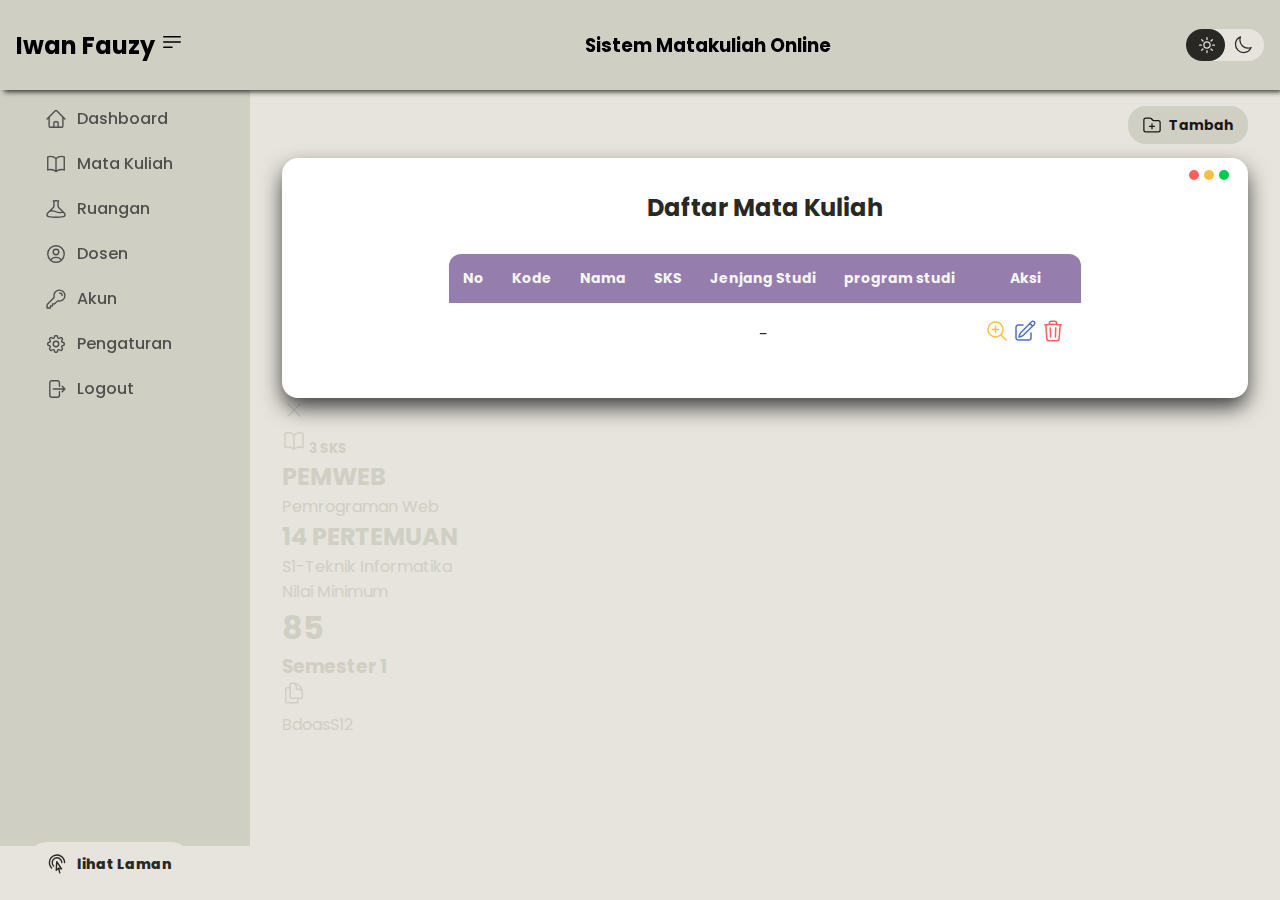
<file: index.html>
<!DOCTYPE html>
<html lang="en">
<head>
    <meta charset="UTF-8">
    <meta http-equiv="X-UA-Compatible" content="IE=edge">
    <meta name="viewport" content="width=device-width, initial-scale=1.0">
    <title>Document</title>
<link rel="stylesheet" href="assets/css/style.css">
<link rel="stylesheet" href="assets/css/table.css">
<style>

    .row{
        justify-content: center;
        gap:2em;
        padding:.5em 1em;
        width: 100%;
        display: flex;
        flex-wrap: wrap;
        margin-top: 1em;
    }
    .card .circles{
        top: 1em;
        margin-right: 1em;
    }
    .card:last-child h3{}
    .card:last-child{
        background-color: #f1d092;
        color: #f37f7d;
    }
    .card:nth-child(2){
        background-color: #c54947;
        color: #f1d092;
    }
    .card:nth-child(2) p,
    .card:nth-child(2) h3{
        color: #f1d092;

    }
    .card{
        position: relative;
        align-items: center;
        /* padding-top: 2em; */
        text-align: center;
        border-radius: 14px;
        background-color: #31553e;;
        width: 320px;
        height: 200px;
        display: flex;
        justify-content: center;
    
    }
    .card p{
        color: #c54947;
        font-size: 50px;
        font-weight: bold;
    }
    .card h3{
font-size: 19px;
color: #c54947;;


   
}
</style>
</head>
<body>
    <header >
        <div class="header">

            <h2> <span>Iwan Fauzy</span>
                <svg onclick="document.querySelector('.sidebar').classList.toggle('active')" xmlns="http://www.w3.org/2000/svg" fill="none" viewBox="0 0 24 24" stroke-width="1.5" stroke="currentColor" class="w-6 h-6">
                    <path stroke-linecap="round" stroke-linejoin="round" d="M3.75 6.75h16.5M3.75 12h16.5m-16.5 5.25H12" />
                  </svg>
                  
            </h2>
            <h3>Sistem Matakuliah Online</h3>
            <div class="logo">
                <div class="dark-mode">
                    <div class="selected-mode"></div>
                    <svg onclick="darkLight(0)" id="sun" xmlns="http://www.w3.org/2000/svg" fill="none" viewBox="0 0 24 24" stroke-width="1.5" stroke="currentColor" class="w-6 h-6">
                        <path stroke-linecap="round" stroke-linejoin="round" d="M12 3v2.25m6.364.386l-1.591 1.591M21 12h-2.25m-.386 6.364l-1.591-1.591M12 18.75V21m-4.773-4.227l-1.591 1.591M5.25 12H3m4.227-4.773L5.636 5.636M15.75 12a3.75 3.75 0 11-7.5 0 3.75 3.75 0 017.5 0z" />
                      </svg>
                    <svg onclick="darkLight(1)"  id="moon" xmlns="http://www.w3.org/2000/svg" fill="none" viewBox="0 0 24 24" stroke-width="1.5" stroke="currentColor" class="w-6 h-6">
                        <path stroke-linecap="round" stroke-linejoin="round" d="M21.752 15.002A9.718 9.718 0 0118 15.75c-5.385 0-9.75-4.365-9.75-9.75 0-1.33.266-2.597.748-3.752A9.753 9.753 0 003 11.25C3 16.635 7.365 21 12.75 21a9.753 9.753 0 009.002-5.998z" />
                      </svg>
                      
                </div>
                
                <nav>
                    <ul>
                        <li>
                            <a href="login.html"><svg xmlns="http://www.w3.org/2000/svg" fill="none" viewBox="0 0 24 24" stroke-width="1.5" stroke="currentColor" class="w-6 h-6">
                                <path stroke-linecap="round" stroke-linejoin="round" d="M15.75 9V5.25A2.25 2.25 0 0013.5 3h-6a2.25 2.25 0 00-2.25 2.25v13.5A2.25 2.25 0 007.5 21h6a2.25 2.25 0 002.25-2.25V15M12 9l-3 3m0 0l3 3m-3-3h12.75" />
                              </svg>
                              logout</a>
                        </li>
                    </ul>
                </nav>
            </div>
        </div>
    </header>
    <main>     
           <section class="sidebar">
            <ul>
                <li><a href="">
                    <svg xmlns="http://www.w3.org/2000/svg" fill="none" viewBox="0 0 24 24" stroke-width="1.5" stroke="currentColor" class="w-6 h-6">
                        <path stroke-linecap="round" stroke-linejoin="round" d="M2.25 12l8.954-8.955c.44-.439 1.152-.439 1.591 0L21.75 12M4.5 9.75v10.125c0 .621.504 1.125 1.125 1.125H9.75v-4.875c0-.621.504-1.125 1.125-1.125h2.25c.621 0 1.125.504 1.125 1.125V21h4.125c.621 0 1.125-.504 1.125-1.125V9.75M8.25 21h8.25" />
                      </svg>
                      
                  <span>Dashboard</span></a></li>
                </li>
                <li><a href="">
                    <svg xmlns="http://www.w3.org/2000/svg" fill="none" viewBox="0 0 24 24" stroke-width="1.5" stroke="currentColor" class="w-6 h-6">
                        <path stroke-linecap="round" stroke-linejoin="round" d="M12 6.042A8.967 8.967 0 006 3.75c-1.052 0-2.062.18-3 .512v14.25A8.987 8.987 0 016 18c2.305 0 4.408.867 6 2.292m0-14.25a8.966 8.966 0 016-2.292c1.052 0 2.062.18 3 .512v14.25A8.987 8.987 0 0018 18a8.967 8.967 0 00-6 2.292m0-14.25v14.25" />
                      </svg>
                      
                  <span>Mata Kuliah</span></a></li>
                </li>
                <li><a href="">
                    <svg xmlns="http://www.w3.org/2000/svg" fill="none" viewBox="0 0 24 24" stroke-width="1.5" stroke="currentColor" class="w-6 h-6">
                        <path stroke-linecap="round" stroke-linejoin="round" d="M9.75 3.104v5.714a2.25 2.25 0 01-.659 1.591L5 14.5M9.75 3.104c-.251.023-.501.05-.75.082m.75-.082a24.301 24.301 0 014.5 0m0 0v5.714c0 .597.237 1.17.659 1.591L19.8 15.3M14.25 3.104c.251.023.501.05.75.082M19.8 15.3l-1.57.393A9.065 9.065 0 0112 15a9.065 9.065 0 00-6.23-.693L5 14.5m14.8.8l1.402 1.402c1.232 1.232.65 3.318-1.067 3.611A48.309 48.309 0 0112 21c-2.773 0-5.491-.235-8.135-.687-1.718-.293-2.3-2.379-1.067-3.61L5 14.5" />
                      </svg>
                      
                  <span>Ruangan</span></a></li>
                </li>
                <li><a href="">
                    <svg xmlns="http://www.w3.org/2000/svg" fill="none" viewBox="0 0 24 24" stroke-width="1.5" stroke="currentColor" class="w-6 h-6">
                        <path stroke-linecap="round" stroke-linejoin="round" d="M17.982 18.725A7.488 7.488 0 0012 15.75a7.488 7.488 0 00-5.982 2.975m11.963 0a9 9 0 10-11.963 0m11.963 0A8.966 8.966 0 0112 21a8.966 8.966 0 01-5.982-2.275M15 9.75a3 3 0 11-6 0 3 3 0 016 0z" />
                      </svg>
                      
                  <span>Dosen</span></a></li>
                </li>
                <li><a href="">
                    <svg xmlns="http://www.w3.org/2000/svg" fill="none" viewBox="0 0 24 24" stroke-width="1.5" stroke="currentColor" class="w-6 h-6">
                        <path stroke-linecap="round" stroke-linejoin="round" d="M15.75 5.25a3 3 0 013 3m3 0a6 6 0 01-7.029 5.912c-.563-.097-1.159.026-1.563.43L10.5 17.25H8.25v2.25H6v2.25H2.25v-2.818c0-.597.237-1.17.659-1.591l6.499-6.499c.404-.404.527-1 .43-1.563A6 6 0 1121.75 8.25z" />
                      </svg>
                      
                  <span>Akun</span></a></li>
                </li>
                <li><a href="">
                    <svg xmlns="http://www.w3.org/2000/svg" fill="none" viewBox="0 0 24 24" stroke-width="1.5" stroke="currentColor" class="w-6 h-6">
                        <path stroke-linecap="round" stroke-linejoin="round" d="M10.343 3.94c.09-.542.56-.94 1.11-.94h1.093c.55 0 1.02.398 1.11.94l.149.894c.07.424.384.764.78.93.398.164.855.142 1.205-.108l.737-.527a1.125 1.125 0 011.45.12l.773.774c.39.389.44 1.002.12 1.45l-.527.737c-.25.35-.272.806-.107 1.204.165.397.505.71.93.78l.893.15c.543.09.94.56.94 1.109v1.094c0 .55-.397 1.02-.94 1.11l-.893.149c-.425.07-.765.383-.93.78-.165.398-.143.854.107 1.204l.527.738c.32.447.269 1.06-.12 1.45l-.774.773a1.125 1.125 0 01-1.449.12l-.738-.527c-.35-.25-.806-.272-1.203-.107-.397.165-.71.505-.781.929l-.149.894c-.09.542-.56.94-1.11.94h-1.094c-.55 0-1.019-.398-1.11-.94l-.148-.894c-.071-.424-.384-.764-.781-.93-.398-.164-.854-.142-1.204.108l-.738.527c-.447.32-1.06.269-1.45-.12l-.773-.774a1.125 1.125 0 01-.12-1.45l.527-.737c.25-.35.273-.806.108-1.204-.165-.397-.505-.71-.93-.78l-.894-.15c-.542-.09-.94-.56-.94-1.109v-1.094c0-.55.398-1.02.94-1.11l.894-.149c.424-.07.765-.383.93-.78.165-.398.143-.854-.107-1.204l-.527-.738a1.125 1.125 0 01.12-1.45l.773-.773a1.125 1.125 0 011.45-.12l.737.527c.35.25.807.272 1.204.107.397-.165.71-.505.78-.929l.15-.894z" />
                        <path stroke-linecap="round" stroke-linejoin="round" d="M15 12a3 3 0 11-6 0 3 3 0 016 0z" />
                      </svg>
                      
                      
                  <span>Pengaturan</span></a></li>
                </li>
               
                </li>
                <li><a href="">
                    <svg xmlns="http://www.w3.org/2000/svg" fill="none" viewBox="0 0 24 24" stroke-width="1.5" stroke="currentColor" class="w-6 h-6">
                    <path stroke-linecap="round" stroke-linejoin="round" d="M15.75 9V5.25A2.25 2.25 0 0013.5 3h-6a2.25 2.25 0 00-2.25 2.25v13.5A2.25 2.25 0 007.5 21h6a2.25 2.25 0 002.25-2.25V15m3 0l3-3m0 0l-3-3m3 3H9" />
                  </svg>
                  <span>Logout</span></a></li>
                </li>
            
                <a href="" class="look">
                    <svg xmlns="http://www.w3.org/2000/svg" fill="none" viewBox="0 0 24 24" stroke-width="1.5" stroke="currentColor" class="w-6 h-6">
                        <path stroke-linecap="round" stroke-linejoin="round" d="M15.042 21.672L13.684 16.6m0 0l-2.51 2.225.569-9.47 5.227 7.917-3.286-.672zm-7.518-.267A8.25 8.25 0 1120.25 10.5M8.288 14.212A5.25 5.25 0 1117.25 10.5" />
                      </svg>
                      
                    lihat Laman
                </a>
            </ul>
</section>
        <section class="content">

            
                <style>
                    a {
                        text-decoration: none;
                    }
                    .sidebar nav {
                        display: flex;
                        flex-direction: column;
                        gap: 1em;
                    }
                    .success{
            
            background-color: #04AA6D;
            }
            .danger{
            
            background-color: #f44336; /* Red */
            }
            .alert {
            padding: 20px;
            color: white;
            margin-bottom: 15px;
            }
            
            /* The close button */
            .closebtn {
            margin-left: 15px;
            color: white;
            font-weight: bold;
            float: right;
            font-size: 22px;
            line-height: 20px;
            cursor: pointer;
            transition: 0.3s;
            }
            
            /* When moving the mouse over the close button */
            .closebtn:hover {
            color: black;
            }
                </style>
                        <div class="table">
                   <div class="add"><a href="add.php"> <svg xmlns="http://www.w3.org/2000/svg" fill="none" viewBox="0 0 24 24" stroke-width="1.5" stroke="currentColor" class="w-6 h-6">
                       <path stroke-linecap="round" stroke-linejoin="round" d="M12 10.5v6m3-3H9m4.06-7.19l-2.12-2.12a1.5 1.5 0 00-1.061-.44H4.5A2.25 2.25 0 002.25 6v12a2.25 2.25 0 002.25 2.25h15A2.25 2.25 0 0021.75 18V9a2.25 2.25 0 00-2.25-2.25h-5.379a1.5 1.5 0 01-1.06-.44z" />
                     </svg>
                     Tambah</a></div>
                     <div class="cover-table">
                        <h2>Daftar Mata Kuliah</h2>
            <div class="circles">
                <div class="circle"></div>
                <div class="circle"></div>
                <div class="circle"></div>
            </div>
                       <table cellpadding="10" cellspacing="0">
                    
                           <tr>
                               <th>No</th>
                               <th>Kode</th>
                               <th>Nama</th>
                               <th>SKS</th>
                               <th>Jenjang Studi</th>
                               <th>program studi</th>
                               <th>Aksi</th>
                           </tr>
                            <tr class="tr-<?=$no?>">
                                <td ><?= $no?></td>	
                                <td><?=$matkul['kode']?></td>
                                <td><?=$matkul['nama']?></td>
                                <td><?=$matkul['sks']?></td>
                                <td><?=$matkul['jenjang_studi']?> - <?= $matkul['program_studi'] ?></td>
                                <td><?=$matkul['semester']?></td>
                                <td class="opsi">
                                    <a  style="cursor: pointer;" onclick='modal(1,{"nama":"nama"})'><svg xmlns="http://www.w3.org/2000/svg" fill="none" viewBox="0 0 24 24" stroke-width="1.5" stroke="currentColor" class="w-6 h-6">
              <path stroke-linecap="round" stroke-linejoin="round" d="M21 21l-5.197-5.197m0 0A7.5 7.5 0 105.196 5.196a7.5 7.5 0 0010.607 10.607zM10.5 7.5v6m3-3h-6" />
            </svg>
            </a>
                                    <a href="edit.php?id=<?= $matkul['id'] ?>"><svg xmlns="http://www.w3.org/2000/svg" fill="none" viewBox="0 0 24 24" stroke-width="1.5" stroke="currentColor" class="w-6 h-6">
              <path stroke-linecap="round" stroke-linejoin="round" d="M16.862 4.487l1.687-1.688a1.875 1.875 0 112.652 2.652L10.582 16.07a4.5 4.5 0 01-1.897 1.13L6 18l.8-2.685a4.5 4.5 0 011.13-1.897l8.932-8.931zm0 0L19.5 7.125M18 14v4.75A2.25 2.25 0 0115.75 21H5.25A2.25 2.25 0 013 18.75V8.25A2.25 2.25 0 015.25 6H10" />
            </svg>
            </a>
                                    <a href="hapus.php?id=<?= $matkul['id'] ?>" onclick="return confirm('Tekan ok untuk melanjutkan')"><svg id="trash" xmlns="http://www.w3.org/2000/svg" fill="none" viewBox="0 0 24 24" stroke-width="1.5" stroke="currentColor" class="w-6 h-6">
              <path stroke-linecap="round" stroke-linejoin="round" d="M14.74 9l-.346 9m-4.788 0L9.26 9m9.968-3.21c.342.052.682.107 1.022.166m-1.022-.165L18.16 19.673a2.25 2.25 0 01-2.244 2.077H8.084a2.25 2.25 0 01-2.244-2.077L4.772 5.79m14.456 0a48.108 48.108 0 00-3.478-.397m-12 .562c.34-.059.68-.114 1.022-.165m0 0a48.11 48.11 0 013.478-.397m7.5 0v-.916c0-1.18-.91-2.164-2.09-2.201a51.964 51.964 0 00-3.32 0c-1.18.037-2.09 1.022-2.09 2.201v.916m7.5 0a48.667 48.667 0 00-7.5 0" />
            </svg>
                </a>
                                </td>
                            </tr>
                       </table>
                   </div>
      
            	   <div class="modal">
                    <div class="modal-area">
                        <div class="circles">
                            <h4 class="">Dibuat:</h4>
                    <div id="tanggal">04-Juny-2003</div>
                    </div>
                        <div class="close" onclick="modal()">
                                 <svg style="font-weight: bold;" xmlns="http://www.w3.org/2000/svg" fill="none" viewBox="0 0 24 24" stroke-width="1.5" stroke="currentColor" class="w-6 h-6">
                                     <path stroke-linecap="round" stroke-linejoin="round" d="M6 18L18 6M6 6l12 12" />
                                   </svg>
                             </div>
                             <div class="boxs">
                                 <div class="nama box" >
                                     <h5 id="sks"><svg xmlns="http://www.w3.org/2000/svg" fill="none" viewBox="0 0 24 24" stroke-width="1.5" stroke="currentColor" class="w-6 h-6">
                                         <path stroke-linecap="round" stroke-linejoin="round" d="M12 6.042A8.967 8.967 0 006 3.75c-1.052 0-2.062.18-3 .512v14.25A8.987 8.987 0 016 18c2.305 0 4.408.867 6 2.292m0-14.25a8.966 8.966 0 016-2.292c1.052 0 2.062.18 3 .512v14.25A8.987 8.987 0 0018 18a8.967 8.967 0 00-6 2.292m0-14.25v14.25" />
                                       </svg>
                                       <span>3</span>
                                        SKS</h5>
                                       <div class="name">
                    
                                           <h2 id="singkatan">PEMWEB</h2>
                                           <p id="nama">Pemrograman Web</p>
                                         </div>
                                           <!-- <small id="singkatan">Teknik Informatika</small> -->
                                 </div>
                             <div class="box">
                                 <div class="">
                    
                                     <h2 id="pertemuan"><span>14</span> PERTEMUAN</h2>
                                     <p>S1-Teknik Informatika</p>
                                 </div>
                                 <div class="boxie">
                                     <p>Nilai Minimum</p>
                                     <h1 id="minimum">85</h1>
                                     <h3 id="semester">Semester <span>1</span></h3>
                                 </div>
                             </div>
                             <div class="box">
                                 <div class="code">
                                     <svg xmlns="http://www.w3.org/2000/svg" fill="none" viewBox="0 0 24 24" stroke-width="1.5" stroke="currentColor" class="w-6 h-6">
                                         <path stroke-linecap="round" stroke-linejoin="round" d="M15.75 17.25v3.375c0 .621-.504 1.125-1.125 1.125h-9.75a1.125 1.125 0 01-1.125-1.125V7.875c0-.621.504-1.125 1.125-1.125H6.75a9.06 9.06 0 011.5.124m7.5 10.376h3.375c.621 0 1.125-.504 1.125-1.125V11.25c0-4.46-3.243-8.161-7.5-8.876a9.06 9.06 0 00-1.5-.124H9.375c-.621 0-1.125.504-1.125 1.125v3.5m7.5 10.375H9.375a1.125 1.125 0 01-1.125-1.125v-9.25m12 6.625v-1.875a3.375 3.375 0 00-3.375-3.375h-1.5a1.125 1.125 0 01-1.125-1.125v-1.5a3.375 3.375 0 00-3.375-3.375H9.75" />
                                       </svg>
                                       
                                     <p id="kode">BdoasS12</p>
                                        
                                 </div>
                                 <div class="table">
                                 <table id="disini" style="width: 100%;">
                                    
                                            
                    
                                        </table>
                                 </div>
                    
                                 </div>
                             </div>
                         </div>
                             
                         </div>

        </section>
    </main>
    <footer></footer>
    <script>
        function darkLight(type){
            dark=document.querySelector('body');
            if(document.body.clientWidth > 768){

                if(type==0){
                    dark.classList.remove('dark');
                }else{
                    dark.classList.add('dark');
                    
                }
            }else{
                
                if(type==0){
                    dark.classList.add('dark');
                }else{
                    dark.classList.remove('dark');
                    
                }
            }
        }
    </script>
</body>
</html>
</file>
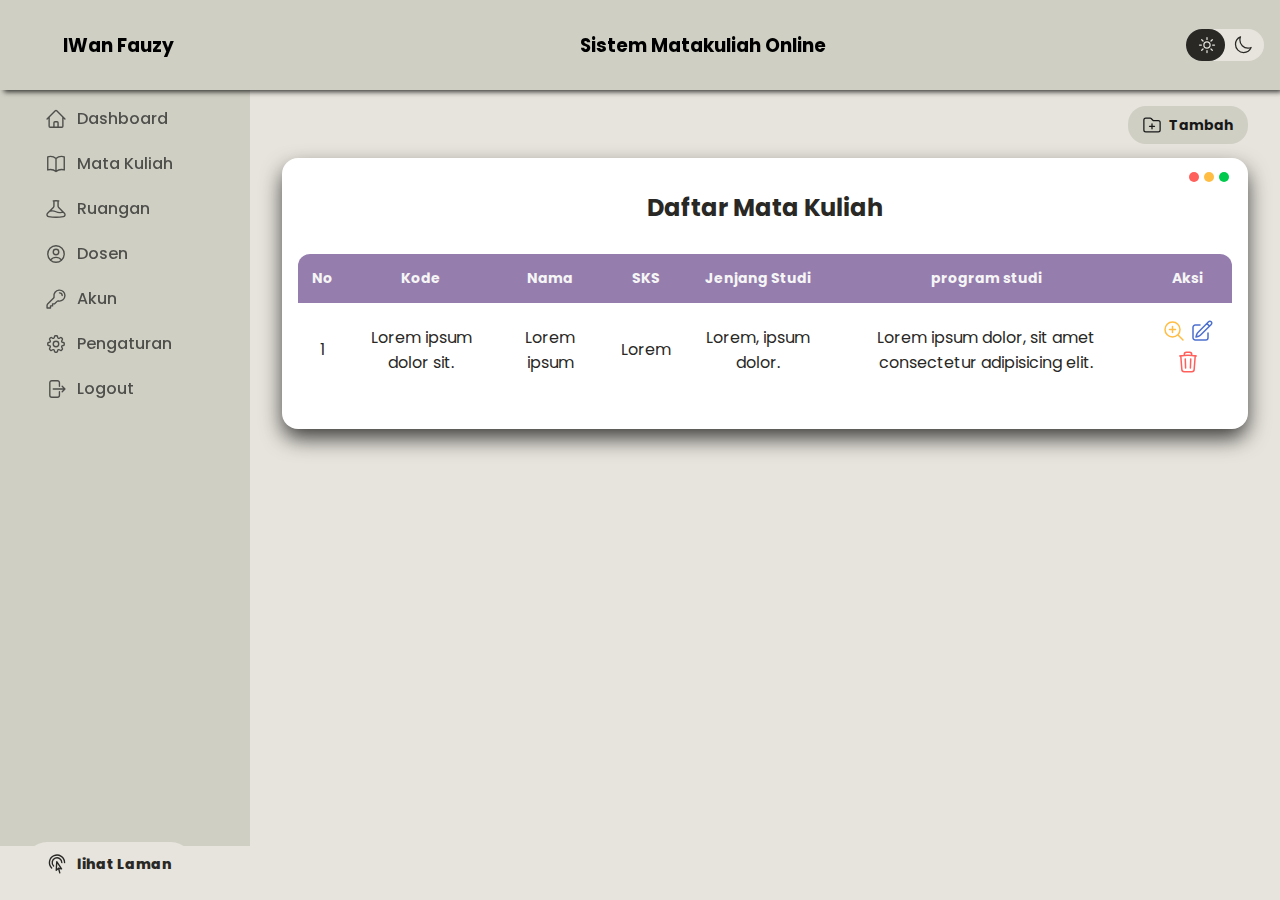
<file: assets/css/table.html>
<!DOCTYPE html>
<html lang="en">
<head>
    <meta charset="UTF-8">
    <meta http-equiv="X-UA-Compatible" content="IE=edge">
    <meta name="viewport" content="width=device-width, initial-scale=1.0">
    <title>Document</title>
    <link rel="stylesheet" href="style.css">
    <link rel="stylesheet" href="table.css">
<style>
    a {
        text-decoration: none;
    }
    .sidebar nav {
        display: flex;
        flex-direction: column;
        gap: 1em;
    }
    .success{

background-color: #04AA6D;
}
.danger{

background-color: #f44336; /* Red */
}
.alert {
padding: 20px;
color: white;
margin-bottom: 15px;
}

/* The close button */
.closebtn {
margin-left: 15px;
color: white;
font-weight: bold;
float: right;
font-size: 22px;
line-height: 20px;
cursor: pointer;
transition: 0.3s;
}

/* When moving the mouse over the close button */
.closebtn:hover {
color: black;
}
</style>
</head>
<body >
    <header >
        <div class="header">

            <h3> 
           <span>IWan Fauzy</span>
                <svg   onclick="document.querySelector('.sidebar').classList.toggle('active')" xmlns="http://www.w3.org/2000/svg" fill="none" viewBox="0 0 24 24" stroke-width="1.5" stroke="currentColor" class="w-6 h-6">
                    <path stroke-linecap="round" stroke-linejoin="round" d="M3.75 6.75h16.5M3.75 12h16.5m-16.5 5.25H12" />
                  </svg>
                  
            </h3>
            <h3>Sistem Matakuliah Online</h3>
            <div class="logo">
                <div class="dark-mode">
                    <div class="selected-mode"></div>
                    <svg onclick="darkLight(0)" id="sun" xmlns="http://www.w3.org/2000/svg" fill="none" viewBox="0 0 24 24" stroke-width="1.5" stroke="currentColor" class="w-6 h-6">
                        <path stroke-linecap="round" stroke-linejoin="round" d="M12 3v2.25m6.364.386l-1.591 1.591M21 12h-2.25m-.386 6.364l-1.591-1.591M12 18.75V21m-4.773-4.227l-1.591 1.591M5.25 12H3m4.227-4.773L5.636 5.636M15.75 12a3.75 3.75 0 11-7.5 0 3.75 3.75 0 017.5 0z" />
                      </svg>
                    <svg onclick="darkLight(1)"  id="moon" xmlns="http://www.w3.org/2000/svg" fill="none" viewBox="0 0 24 24" stroke-width="1.5" stroke="currentColor" class="w-6 h-6">
                        <path stroke-linecap="round" stroke-linejoin="round" d="M21.752 15.002A9.718 9.718 0 0118 15.75c-5.385 0-9.75-4.365-9.75-9.75 0-1.33.266-2.597.748-3.752A9.753 9.753 0 003 11.25C3 16.635 7.365 21 12.75 21a9.753 9.753 0 009.002-5.998z" />
                      </svg>
                      
                </div>
                
                <nav>
                    <ul>
                        <li>
                            <a  href="\iwanFauzy/login/logout.php"><svg xmlns="http://www.w3.org/2000/svg" fill="none" viewBox="0 0 24 24" stroke-width="1.5" stroke="currentColor" class="w-6 h-6">
                                <path stroke-linecap="round" stroke-linejoin="round" d="M15.75 9V5.25A2.25 2.25 0 0013.5 3h-6a2.25 2.25 0 00-2.25 2.25v13.5A2.25 2.25 0 007.5 21h6a2.25 2.25 0 002.25-2.25V15M12 9l-3 3m0 0l3 3m-3-3h12.75" />
                              </svg>
                              logout</a>
                        </li>
                    </ul>
                </nav>
            </div>
        </div>
    </header>
    <main>     
           <section class="sidebar">
            <ul>
                <li><a href="\iwanFauzy/admin/">
                    
                    <svg xmlns="http://www.w3.org/2000/svg" fill="none" viewBox="0 0 24 24" stroke-width="1.5" stroke="currentColor" class="w-6 h-6">
                        <path stroke-linecap="round" stroke-linejoin="round" d="M2.25 12l8.954-8.955c.44-.439 1.152-.439 1.591 0L21.75 12M4.5 9.75v10.125c0 .621.504 1.125 1.125 1.125H9.75v-4.875c0-.621.504-1.125 1.125-1.125h2.25c.621 0 1.125.504 1.125 1.125V21h4.125c.621 0 1.125-.504 1.125-1.125V9.75M8.25 21h8.25" />
                      </svg>
                      
                  <span>Dashboard</span></a></li>
                </li>
                <li><a href="\iwanFauzy/admin/matkul">

                    <svg xmlns="http://www.w3.org/2000/svg" fill="none" viewBox="0 0 24 24" stroke-width="1.5" stroke="currentColor" class="w-6 h-6">
                        <path stroke-linecap="round" stroke-linejoin="round" d="M12 6.042A8.967 8.967 0 006 3.75c-1.052 0-2.062.18-3 .512v14.25A8.987 8.987 0 016 18c2.305 0 4.408.867 6 2.292m0-14.25a8.966 8.966 0 016-2.292c1.052 0 2.062.18 3 .512v14.25A8.987 8.987 0 0018 18a8.967 8.967 0 00-6 2.292m0-14.25v14.25" />
                      </svg>
                      
                  <span>Mata Kuliah</span></a></li>
                </li>
                <li><a href="\iwanFauzy/admin/ruangan/">
                    <svg xmlns="http://www.w3.org/2000/svg" fill="none" viewBox="0 0 24 24" stroke-width="1.5" stroke="currentColor" class="w-6 h-6">
                        <path stroke-linecap="round" stroke-linejoin="round" d="M9.75 3.104v5.714a2.25 2.25 0 01-.659 1.591L5 14.5M9.75 3.104c-.251.023-.501.05-.75.082m.75-.082a24.301 24.301 0 014.5 0m0 0v5.714c0 .597.237 1.17.659 1.591L19.8 15.3M14.25 3.104c.251.023.501.05.75.082M19.8 15.3l-1.57.393A9.065 9.065 0 0112 15a9.065 9.065 0 00-6.23-.693L5 14.5m14.8.8l1.402 1.402c1.232 1.232.65 3.318-1.067 3.611A48.309 48.309 0 0112 21c-2.773 0-5.491-.235-8.135-.687-1.718-.293-2.3-2.379-1.067-3.61L5 14.5" />
                      </svg>
                      
                  <span>Ruangan</span></a></li>
                </li>
                <li><a href="\iwanFauzy/admin/dosen/">
                    <svg xmlns="http://www.w3.org/2000/svg" fill="none" viewBox="0 0 24 24" stroke-width="1.5" stroke="currentColor" class="w-6 h-6">
                        <path stroke-linecap="round" stroke-linejoin="round" d="M17.982 18.725A7.488 7.488 0 0012 15.75a7.488 7.488 0 00-5.982 2.975m11.963 0a9 9 0 10-11.963 0m11.963 0A8.966 8.966 0 0112 21a8.966 8.966 0 01-5.982-2.275M15 9.75a3 3 0 11-6 0 3 3 0 016 0z" />
                      </svg>
                      
                  <span>Dosen</span></a></li>
                </li>
                <li><a href="\iwanFauzy/admin/akun/">
                    <svg xmlns="http://www.w3.org/2000/svg" fill="none" viewBox="0 0 24 24" stroke-width="1.5" stroke="currentColor" class="w-6 h-6">
                        <path stroke-linecap="round" stroke-linejoin="round" d="M15.75 5.25a3 3 0 013 3m3 0a6 6 0 01-7.029 5.912c-.563-.097-1.159.026-1.563.43L10.5 17.25H8.25v2.25H6v2.25H2.25v-2.818c0-.597.237-1.17.659-1.591l6.499-6.499c.404-.404.527-1 .43-1.563A6 6 0 1121.75 8.25z" />
                      </svg>
                      
                  <span>Akun</span></a></li>
                </li>
                <li><a  href="\iwanFauzy/admin/setting.php">
                    
                    <svg xmlns="http://www.w3.org/2000/svg" fill="none" viewBox="0 0 24 24" stroke-width="1.5" stroke="currentColor" class="w-6 h-6">
                        <path stroke-linecap="round" stroke-linejoin="round" d="M10.343 3.94c.09-.542.56-.94 1.11-.94h1.093c.55 0 1.02.398 1.11.94l.149.894c.07.424.384.764.78.93.398.164.855.142 1.205-.108l.737-.527a1.125 1.125 0 011.45.12l.773.774c.39.389.44 1.002.12 1.45l-.527.737c-.25.35-.272.806-.107 1.204.165.397.505.71.93.78l.893.15c.543.09.94.56.94 1.109v1.094c0 .55-.397 1.02-.94 1.11l-.893.149c-.425.07-.765.383-.93.78-.165.398-.143.854.107 1.204l.527.738c.32.447.269 1.06-.12 1.45l-.774.773a1.125 1.125 0 01-1.449.12l-.738-.527c-.35-.25-.806-.272-1.203-.107-.397.165-.71.505-.781.929l-.149.894c-.09.542-.56.94-1.11.94h-1.094c-.55 0-1.019-.398-1.11-.94l-.148-.894c-.071-.424-.384-.764-.781-.93-.398-.164-.854-.142-1.204.108l-.738.527c-.447.32-1.06.269-1.45-.12l-.773-.774a1.125 1.125 0 01-.12-1.45l.527-.737c.25-.35.273-.806.108-1.204-.165-.397-.505-.71-.93-.78l-.894-.15c-.542-.09-.94-.56-.94-1.109v-1.094c0-.55.398-1.02.94-1.11l.894-.149c.424-.07.765-.383.93-.78.165-.398.143-.854-.107-1.204l-.527-.738a1.125 1.125 0 01.12-1.45l.773-.773a1.125 1.125 0 011.45-.12l.737.527c.35.25.807.272 1.204.107.397-.165.71-.505.78-.929l.15-.894z" />
                        <path stroke-linecap="round" stroke-linejoin="round" d="M15 12a3 3 0 11-6 0 3 3 0 016 0z" />
                      </svg>
                      
                      
                  <span>Pengaturan</span></a></li>
                </li>
               
                </li>
                <li><a  href="\iwanFauzy/login/logout.php">
                    <svg xmlns="http://www.w3.org/2000/svg" fill="none" viewBox="0 0 24 24" stroke-width="1.5" stroke="currentColor" class="w-6 h-6">
                    <path stroke-linecap="round" stroke-linejoin="round" d="M15.75 9V5.25A2.25 2.25 0 0013.5 3h-6a2.25 2.25 0 00-2.25 2.25v13.5A2.25 2.25 0 007.5 21h6a2.25 2.25 0 002.25-2.25V15m3 0l3-3m0 0l-3-3m3 3H9" />
                  </svg>
                  <span>Logout</span></a></li>
                </li>
            
                <a href="" class="look">
                    <svg xmlns="http://www.w3.org/2000/svg" fill="none" viewBox="0 0 24 24" stroke-width="1.5" stroke="currentColor" class="w-6 h-6">
                        <path stroke-linecap="round" stroke-linejoin="round" d="M15.042 21.672L13.684 16.6m0 0l-2.51 2.225.569-9.47 5.227 7.917-3.286-.672zm-7.518-.267A8.25 8.25 0 1120.25 10.5M8.288 14.212A5.25 5.25 0 1117.25 10.5" />
                      </svg>
                      
                    lihat Laman
                </a>
            </ul>
</section>
        <section class="content">



			<div class="table">
	   <div class="add"><a href="add.php"> <svg xmlns="http://www.w3.org/2000/svg" fill="none" viewBox="0 0 24 24" stroke-width="1.5" stroke="currentColor" class="w-6 h-6">
		   <path stroke-linecap="round" stroke-linejoin="round" d="M12 10.5v6m3-3H9m4.06-7.19l-2.12-2.12a1.5 1.5 0 00-1.061-.44H4.5A2.25 2.25 0 002.25 6v12a2.25 2.25 0 002.25 2.25h15A2.25 2.25 0 0021.75 18V9a2.25 2.25 0 00-2.25-2.25h-5.379a1.5 1.5 0 01-1.06-.44z" />
		 </svg>
		 Tambah</a></div>
		 <div class="cover-table">
			<h2>Daftar Mata Kuliah</h2>
<div class="circles">
	<div class="circle"></div>
	<div class="circle"></div>
	<div class="circle"></div>
</div>

	
		   <table cellpadding="10" cellspacing="0">
		
			   <tr>
				   <th>No</th>
				   <th>Kode</th>
				   <th>Nama</th>
				   <th>SKS</th>
				   <th>Jenjang Studi</th>
				   <th>program studi</th>
				   <th>Aksi</th>
			   </tr>
				<tr>
					<td >1</td>	
					<td>Lorem ipsum dolor sit.</td>
					<td>Lorem ipsum</td>
					<td>Lorem </td>
					<td>Lorem, ipsum dolor.</td>
					<td>Lorem ipsum dolor, sit amet consectetur adipisicing elit.</td>
					<td class="opsi">
						<a  style="cursor: pointer;" onclick="document.querySelector('.modal').classList.toggle('active')"><svg xmlns="http://www.w3.org/2000/svg" fill="none" viewBox="0 0 24 24" stroke-width="1.5" stroke="currentColor" class="w-6 h-6">
  <path stroke-linecap="round" stroke-linejoin="round" d="M21 21l-5.197-5.197m0 0A7.5 7.5 0 105.196 5.196a7.5 7.5 0 0010.607 10.607zM10.5 7.5v6m3-3h-6" />
</svg>
</a>
						<a href="edit.html"><svg xmlns="http://www.w3.org/2000/svg" fill="none" viewBox="0 0 24 24" stroke-width="1.5" stroke="currentColor" class="w-6 h-6">
  <path stroke-linecap="round" stroke-linejoin="round" d="M16.862 4.487l1.687-1.688a1.875 1.875 0 112.652 2.652L10.582 16.07a4.5 4.5 0 01-1.897 1.13L6 18l.8-2.685a4.5 4.5 0 011.13-1.897l8.932-8.931zm0 0L19.5 7.125M18 14v4.75A2.25 2.25 0 0115.75 21H5.25A2.25 2.25 0 013 18.75V8.25A2.25 2.25 0 015.25 6H10" />
</svg>
</a>
						<a href="hapus.html" onclick="return confirm('Tekan ok untuk melanjutkan')"><svg id="trash" xmlns="http://www.w3.org/2000/svg" fill="none" viewBox="0 0 24 24" stroke-width="1.5" stroke="currentColor" class="w-6 h-6">
  <path stroke-linecap="round" stroke-linejoin="round" d="M14.74 9l-.346 9m-4.788 0L9.26 9m9.968-3.21c.342.052.682.107 1.022.166m-1.022-.165L18.16 19.673a2.25 2.25 0 01-2.244 2.077H8.084a2.25 2.25 0 01-2.244-2.077L4.772 5.79m14.456 0a48.108 48.108 0 00-3.478-.397m-12 .562c.34-.059.68-.114 1.022-.165m0 0a48.11 48.11 0 013.478-.397m7.5 0v-.916c0-1.18-.91-2.164-2.09-2.201a51.964 51.964 0 00-3.32 0c-1.18.037-2.09 1.022-2.09 2.201v.916m7.5 0a48.667 48.667 0 00-7.5 0" />
</svg>
	</a>
					</td>
				</tr>
		   </table>
	   </div>
			
	
    </section>
            
</main>
    <footer></footer>
    <script>
        function darkLight(type){
            dark=document.querySelector('body');
            if(document.body.clientWidth > 768){

                if(type==0){
                    dark.classList.remove('dark');
                }else{
                    dark.classList.add('dark');
                    
                }
            }else{
                
                if(type==0){
                    dark.classList.add('dark');
                }else{
                    dark.classList.remove('dark');
                    
                }
            }
        }
    </script>
</body>
</html>
</file>
<file: assets/css/style.css>
@import url('https://fonts.googleapis.com/css2?family=Poppins:wght@100;200;300;400;500;600;700;800;900&display=swap');
:root{
--primary: #cfcfc4 ;
--dark-primary: #181818;
--dark-secondary: #292825;
--secondary: rgb(231, 228, 221) ;
}
*{
    padding: 0;
    margin: 0;
    font-family: 'Poppins',sans-serif;
}
body,header .header,main,main .sidebar {
    transition:all .5s ease;

}
body{
    background-color: var(--secondary);
}
main{
    color: var(--primary);

}
svg{
    width: 24px;
height: 24px;
}

a{
    color: var(--dark-primary);

    text-decoration: none;
}
li{
    list-style: none;
}

/* -------------HEADER-------------------- */
header{
    z-index: 2;
    position: fixed;
    display: flex;
    width: 100%;
    height: header;
    background-color: var(--primary);
    justify-content: center;
    align-items: center;
    height: 90px;
}
header h3 svg{
    display: none;
}
.header{
    padding: 1em;
    width: 100%;
    display: flex;
justify-content: space-between;
align-items: center;
}
/*  DARK MODE */
.logo{
    cursor: pointer;
    position: relative;
}
.dark{
}
.logo .dark-mode{
    position: relative;

    display: flex;
    border-radius: 16px;
    padding:.25em .7em;
    background-color: var(--secondary);
    gap: 1em;
}
/* SUN & MOON */
.selected-mode svg{
}
#sun{
    z-index: 2;

    stroke: var(--secondary);
}
.dark #sun{
    stroke: var(--secondary);
}
#moon{
    z-index: 2;
    stroke: var(--dark-secondary);
}
.dark .selected-mode{
    transition: all .4s ease;
    transform: translateX(100%);
}
.dark .selected-mode{
    background-color: var(--secondary);
}
.selected-mode{
    transition: all .4s ease;
    border-radius: 16px;
    top: 0;
    left: 0;
    position: absolute;
    width: 50%;
    height: 100%;
    background-color: var(--dark-secondary);
}
.header .logo .dark-mode svg{
width: 20px;
}
.logo.active nav{
    visibility: visible;
    opacity:1;
    z-index: -1;
    transition: all .3s ;
    animation:a ;
    transform: translateX(0%);
}
.logo nav{
    visibility: hidden;
    opacity:.5;

    transform: translateX(350%);
    box-shadow: 10px 10px 5px 0px rgba(0,0,0,0.75);
-webkit-box-shadow: 10px 10px 5px 0px rgba(0,0,0,0.75);
-moz-box-shadow: 10px 10px 5px 0px rgba(0,0,0,0.75);
    right: 0;
        width: 120px;
  background-color:var(--primary);
    position: absolute;
    bottom: -5em;
    border-radius: 12px;
    padding: .5em;
}
.logo nav ul li a:hover{
    transform: translateX(-5px);
    transition:all .3s ;
}
.logo nav ul li svg{
    width: 32px;
}

.logo nav ul li a{
    margin-right: 0.5em;
    gap: .2em;
    display: flex;
    justify-content: center;
    align-items: center;
}

/* -------------MAIN AREA-------------------- */

main {
padding-top: 90px;
    height: 84vh;
    display: grid;
    grid-template-columns: minmax(max-content,250px) ;
}
header {
    -webkit-box-shadow: 3px 3px 5px -1px rgba(0,0,0,0.75);
    -moz-box-shadow: 3px 3px 5px -1px rgba(0,0,0,0.75);
    box-shadow: 3px 3px 5px -1px rgba(0,0,0,0.75);
}
header h3{
    margin-left: 2.5em;

}
header h3::after{

}
.sidebar{
    position: relative;
display: flex;
justify-content: center;
background-color: var(--primary);
}

.sidebar ul li:hover,
.sidebar ul li::before:hover,
.sidebar ul li::before,
.sidebar ul li a:hover
{
    transition:all  .4s ease;
}
.sidebar ul{
    margin-top: 1em;margin-right: 2em;
    height: 100vh;
    position: fixed;
    display: flex;
    flex-direction: column;
align-items: center;
gap:1.25em;
}
.sidebar ul li {
    position: relative;

}
.sidebar ul li:hover a{
    transition: unset;
    color: var(--dark-secondary ) !important;

}
.sidebar ul li a{
    z-index: 10000;
}
.dark .sidebar ul li:hover::before
{
    background-color:var(--dark-secondary);

}
.sidebar ul li:hover::before
{
    top: -.25em;
    left: -10%;
    border-radius: 16px 0 0 16px; 
    content: "";
    position: absolute;
    background-color:var(--secondary);
    width: 150%;
    height: 100%;
    padding: .3em 1em;
    transition:all  .4s ease;

}
.sidebar ul li{
    position: relative;
    transition: .4s ease;
    width: 100%;
    display: flex;
    justify-content: space-between;

}
.sidebar ul  a:hover{
    transition: all .4s;
    transform: translateX(.4em);
    opacity: 1;
}
.sidebar ul  a{
    font-weight: 500;
    opacity: .7;
    gap: .6em;
    display:flex;
    justify-content: center;
    align-items: center;
}
.sidebar svg{
    width: 22px;
}
.content{
    grid-column: 2;
}
.look:hover svg {
  
}
.look:hover {
  
    transform: unset !important;
    background-color: rgb(36, 35, 34);
    color:  var(--secondary);
stroke:  var(--secondary);

}
.look{
  
    transition:all .4s ease;
    font-size: 15px;
    padding: .7em 1.5em;
    border-radius: 30px;
    background-color: var(--secondary);
    color: var(--dark-secondary);
    stroke: var(--dark-secondary);
    font-weight: 800 !important;
    font-size: 14px;
    /* background-color: rgb(97, 20, 175); */
    opacity: 1 !important   ;
    /* color: rgb(169, 127, 211); */
    position: fixed;
    bottom: 1em;
}


/* DARK MODE */


.dark *{
    color:var(--primary) ;
}
.dark .logo .dark-mode,.dark {
background-color: var(--dark-secondary);
}
.dark .look{
    background-color: var(--dark-secondary);
}
.dark main{
    background-color: var(--dark-primary);
}
.dark header,.dark .sidebar
{
    background-color: var(--dark-primary);
}
.dark .look:hover {
    color: var(--dark-secondary) ;
    stroke: var(--dark-secondary) ;

}
.dark .look:hover{
    background-color: var(--dark-secondary);

}

@media screen and (max-width:768px) {
    .sidebar{
        z-index: 100000;    
padding-top: 1em;
}
.sidebar ul li:hover::before
{
    border-radius: 16px;
    width: 95%;
}
    header h3{
        margin: 0;
    }
    header h3 svg{
        display: block;
    }
header h3 span{
    display: none;
}
    .sidebar.active{
        transform: translateX(0%);
    }
    .sidebar ul{
        margin: 0;
    }
    .sidebar{
        position: fixed;
        grid-column: 1/13;
        height: 85vh;
        width: 100%;
    transform: translateX(-100%);
    transition: .4s ease;
    }
    .dark .selected-mode{

        transform: unset;
    }
    .selected-mode{
        width: 100%;
    }
    #sun{
z-index: 3;
    }
    .dark #sun{
        visibility: hidden;
    }
    #moon{
 position: absolute;
    }
}
</file>
<file: assets/css/table.css>
/* Table */
.table{
    padding:1em 2em;
    display: flex;
flex-direction: column;
}

.cover-table h2{
    margin-bottom: 1.2em;
    color: var(--dark-secondary);
}
.cover-table{
    position: relative;
    padding:2em 1em;
    display: flex;
    flex-direction: column;
    justify-content: center;
    align-items: center;
    border-radius: 16px;
    background-color: white;
    box-shadow: 0px 10px 21px -1px rgba(0,0,0,0.75);
    -webkit-box-shadow: 0px 10px 21px -1px rgba(0,0,0,0.75);
    -moz-box-shadow: 0px 10px 21px -1px rgba(0,0,0,0.75);
}
table tr:first-child{
    font-size: 14px;
    
    color: whitesmoke;
    background-color: #957DAD;
}
.opsi a:nth-child(2) svg{
    color: #4d70cf;
}
.opsi a:first-child svg{
    color: #FFBD44;
}
.opsi a:last-child svg{
    color: #FF605C;
}
.circle:first-child
{
    background-color: #FF605C;
}
.circle:nth-child(2){
    background-color: #FFBD44;
}
.circle:last-child{
    background-color: #00CA4E;
}
.circle{
    width: 10px;
    height: 10px;
    border-radius: 100%;
}
.circles{
    gap: .3em;
    display: flex;
    top: 5%;
    right: 2%;
    position: absolute;
    /* width: 30px; */
    
    
    height: 30px;
}
table tr td{
    /* padding:0 1em; */
    color: var(--dark-secondary);
}
th:last-child{
    border-radius:  0 12px 0 0;
    
}
th:first-child{
    border-radius: 12px 0 0 0;

}
table td,
table th
{
padding: 1em;
}
table {
 
    text-align: center;
position: relative;
    border-radius: 12px;
    background-color: white;
    border: none !important;
}
.add a svg{
    width: 20px;
}
.add a:hover{
    background-color: var(--dark-secondary);
    color: var(--secondary);
}
.add a{
gap: .5em;
margin-bottom: 1em;
    font-weight: bold;
    font-size: 14px;
    border-radius: 18px;
    padding: .5em 1em;
    display: flex;
    justify-content: center;
    align-items: center;
    background-color: var(--primary);
}
.add{
    display: flex;
    justify-content: end;
    align-items: center;
}

.dark table{
    
    background-color: var(--dark-primary);
}
.dark .cover-table h2{
    color: var(--secondary) !important;
}
.dark .cover-table{
    background-color: var(--dark-secondary);
    }

    .dark .add svg{
        stroke: var(--secondary);    
    
    }
    .dark .add:hover svg{
        stroke: var(--dark-secondary);
    
    }
    .dark .add:hover a{
        background-color: var(--secondary);
        color: var(--dark-secondary);
    }
    .dark .add a{
    background-color: var(--dark-secondary);
    color: var(--secondary);    
    }
    
    header{
        display: flex;
        justify-content: end;
        align-items: center;
    }
    form select,
    form input{
        border: none;
        background-color: var(--dark-primary);
        border: 1px solid var(--dark-secondary);
        padding-left: 3px;
        border-radius: 20px;
        padding: .8em;
        color: var(--primary);
    }
    .rows{
        display: flex;
        flex-direction: row;
    }
    form {
        display: flex;
        flex-direction: column;
        justify-content: center;
align-items: center;
    }
    form div{
        font-size: 14px;
        gap: .5em;

        display: flex;
        font-weight: bold;
        flex-direction: column;
        justify-content: center;
        align-items: center;
        color: var(--dark-primary);
    }
    button:hover{
        transform: all .4s ease;
        background-color: var(--dark-primary);
        color: var(--secondary);
    }
    button{
        margin-top: 1em;
transform: all .4s ease;
        display: flex;
        justify-content: center;
        align-items: center;
        font-weight: bold;
        gap: .5em;
border-radius: 20px;
background-color: var(--secondary);
padding:.5em 1em;}

.dark .table button:hover{
    transform: all .4s ease;
    
    background-color: var(--secondary);
    color: var(--dark-primary);
}
.dark .table button{
    background-color: var(--dark-secondary);
    color: var(--primary);
    transform: all .4s ease;
}
</file>
